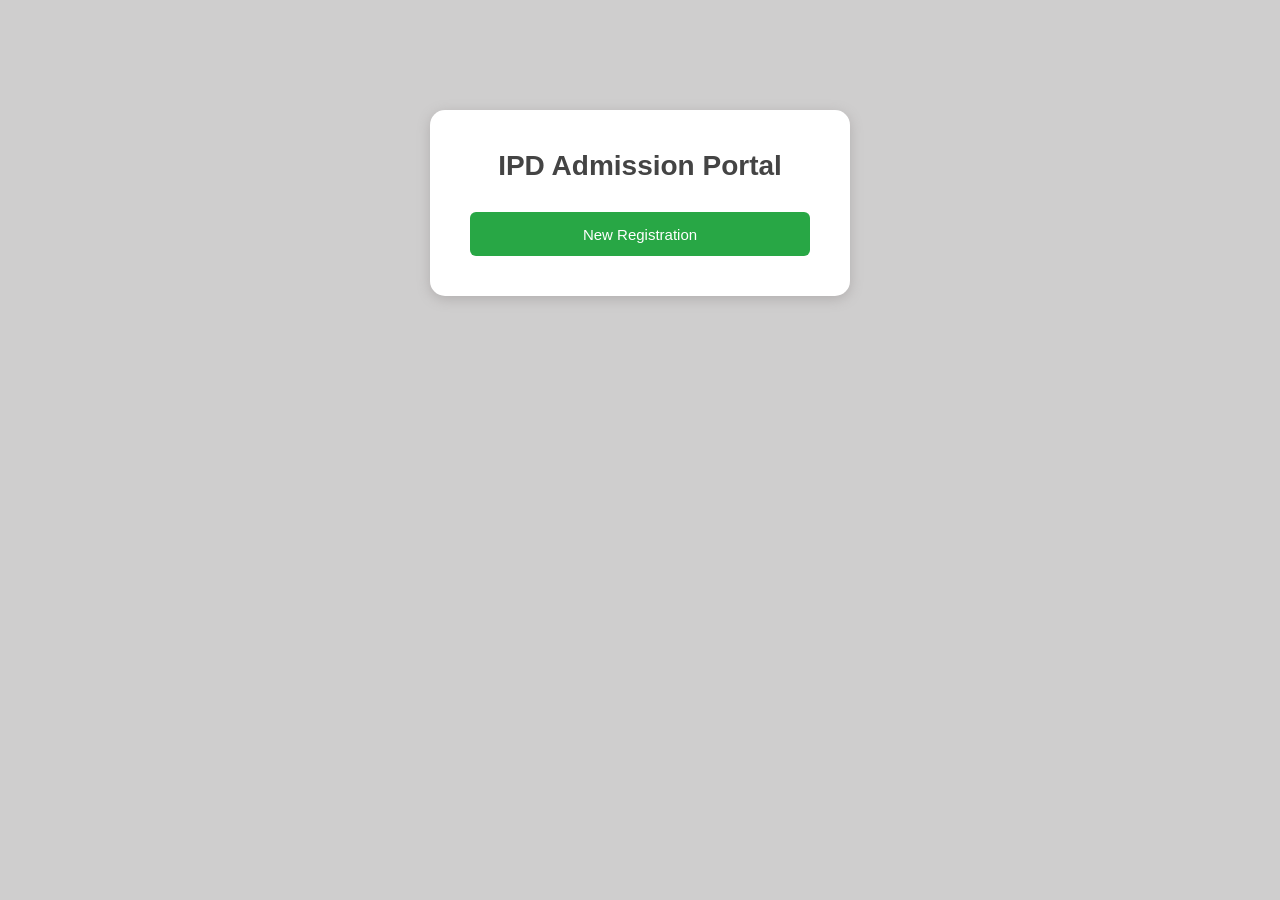
<file: index.html>
<!DOCTYPE html>
<html>

<head>
    <title>College Registration Portal</title>
    <link rel="stylesheet" href="style.css">
</head>

<body>

    <div class="login-box">
        <h1>IPD Admission Portal</h1>

        <div class="btn-group">
            <a href="registration.html">
                <button class="register-btn">New Registration</button>
            </a>
        </div>

    </div>
 

</body>

</html>
</file>
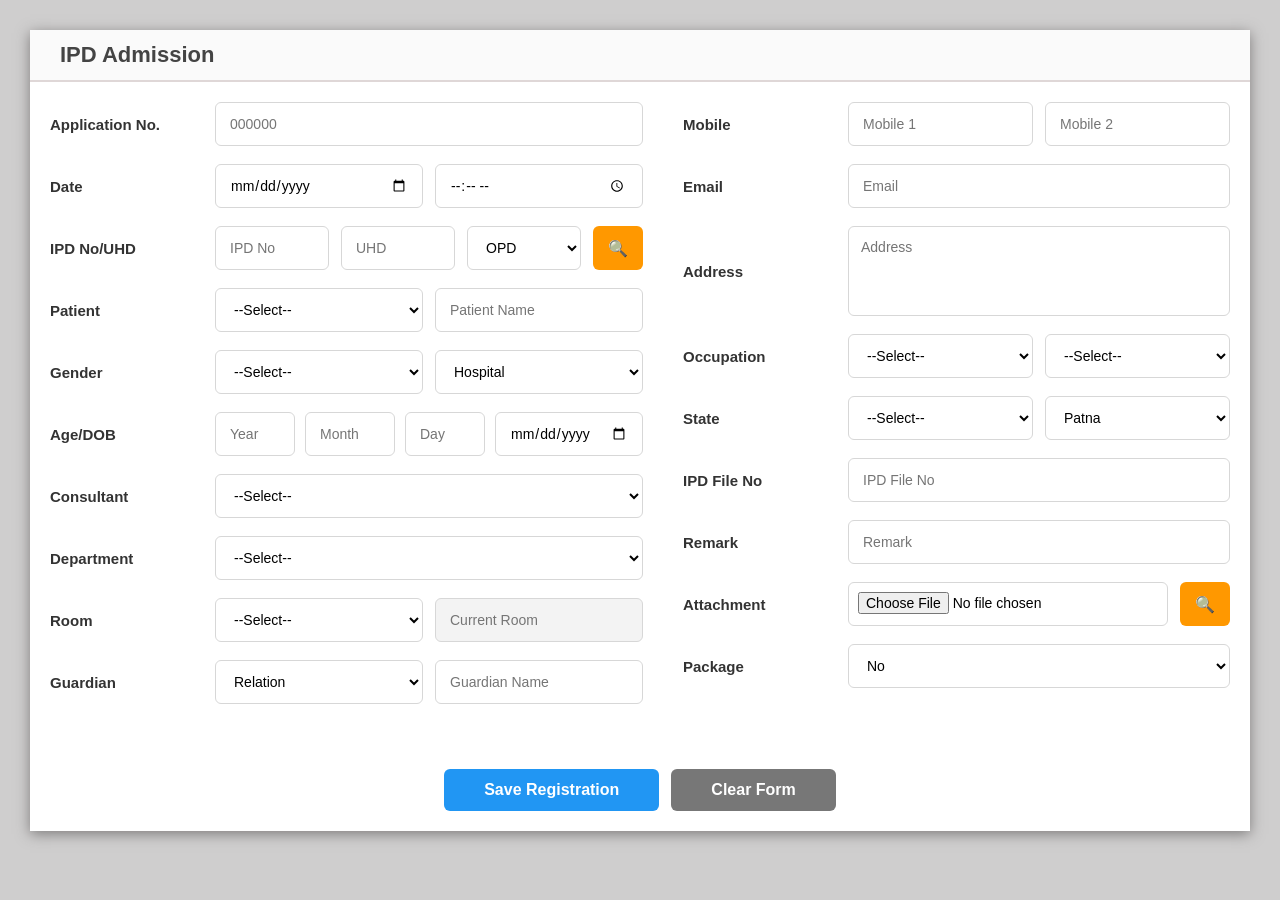
<file: registration.html>
<!DOCTYPE html>
<html>

<head>
    <title>IPD Admission</title>
    <link rel="stylesheet" href="style.css">
</head>

<body>
    <div class="container">
        <div class="header">
            <h2>IPD Admission</h2>
        </div>
        <form id="admissionForm">
            <div class="form-grid">
                <div class="left-column">
                    <div class="form-row">
                        <label>Application No.</label>
                        <input type="text" id="applicationNo" placeholder="000000">
                    </div>
                    <div class="form-row">
                        <label>Date</label>
                        <div class="double-input">
                            <input type="date" id="admissionDate">
                            <input type="time" id="admissionTime">
                        </div>
                    </div>
                    <div class="form-row">
                        <label>IPD No/UHD</label>
                        <div class="triple-input">
                            <input type="text" id="ipdNo" placeholder="IPD No">
                            <input type="text" id="uhdNo" placeholder="UHD">
                            <select id="admissionType">
                                <option>OPD</option>
                                <option>IPD</option>
                                <option>Emergency</option>
                            </select>
                            <button type="button" id="retrieveBtn" class="search-btn">🔍</button>
                        </div>
                    </div>
                    <div class="form-row">
                        <label>Patient</label>
                        <div class="double-input">
                            <select id="patientType">
                                <option>--Select--</option>
                                <option>New Patient</option>
                                <option>Existing Patient</option>
                            </select>
                            <input type="text" id="patientName" placeholder="Patient Name">
                        </div>
                    </div>
                    <div class="form-row">
                        <label>Gender</label>
                        <div class="double-input">
                            <select id="gender">
                                <option>--Select--</option>
                                <option>Male</option>
                                <option>Female</option>
                                <option>Other</option>
                            </select>
                            <select id="hospital">
                                <option>Hospital</option>
                                <option>Main Hospital</option>
                                <option>Branch A</option>
                                <option>Branch B</option>
                            </select>
                        </div>
                    </div>
                    <div class="form-row">
                        <label>Age/DOB</label>
                        <div class="age-box">
                            <input type="number" id="ageYear" placeholder="Year">
                            <input type="number" id="ageMonth" placeholder="Month">
                            <input type="number" id="ageDay" placeholder="Day">
                            <input type="date" id="dob">
                        </div>
                    </div>
                    <div class="form-row">
                        <label>Consultant</label>
                        <select id="consultant">
                            <option>--Select--</option>
                            <option>Dr Rajesh Kumar</option>
                            <option>Dr Priya Sharma</option>
                            <option>Dr Amit Singh</option>
                        </select>
                    </div>
                    <div class="form-row">
                        <label>Department</label>
                        <select id="department">
                            <option>--Select--</option>
                            <option>General Medicine</option>
                            <option>Cardiology</option>
                            <option>Orthopedics</option>
                            <option>Neurology</option>
                        </select>
                    </div>
                    <div class="form-row">
                        <label>Room</label>
                        <div class="double-input">
                            <select id="roomType">
                                <option>--Select--</option>
                                <option>General Ward</option>
                                <option>Private Room</option>
                                <option>ICU</option>
                            </select>
                            <input type="text" id="currentRoom" placeholder="Current Room" readonly>
                        </div>
                    </div>
                    <div class="form-row">
                        <label>Guardian</label>
                        <div class="double-input">
                            <select id="guardianRelation">
                                <option>Relation</option>
                                <option>Father</option>
                                <option>Mother</option>
                                <option>Brother</option>
                                <option>Other</option>
                            </select>
                            <input type="text" id="guardianName" placeholder="Guardian Name">
                        </div>
                    </div>
                </div>
                <div class="right-column">
                    <div class="form-row">
                        <label>Mobile</label>
                        <div class="double-input">
                            <input type="text" id="mobile1" placeholder="Mobile 1">
                            <input type="text" id="mobile2" placeholder="Mobile 2">
                        </div>
                    </div>
                    <div class="form-row">
                        <label>Email</label>
                        <input type="email" id="email" placeholder="Email">
                    </div>
                    <div class="form-row">
                        <label>Address</label>
                        <textarea id="address" placeholder="Address"></textarea>
                    </div>
                    <div class="form-row">
                        <label>Occupation</label>
                        <div class="double-input">
                            <select id="occupation">
                                <option>--Select--</option>
                                <option>Student</option>
                                <option>Business</option>
                                <option>Teacher</option>
                            </select>
                            <select id="maritalStatus">
                                <option>--Select--</option>
                                <option>Single</option>
                                <option>Married</option>
                            </select>
                        </div>
                    </div>
                    <div class="form-row">
                        <label>State</label>
                        <div class="double-input">
                            <select id="state">
                                <option>--Select--</option>
                                <option>Bihar</option>
                                <option>UP</option>
                            </select>
                            <select id="city">
                                <option>Patna</option>
                                <option>Buxar</option>
                                <option>Muzaffarpur</option>
                            </select>
                        </div>
                    </div>
                    <div class="form-row">
                        <label>IPD File No</label>
                        <input type="text" id="ipdFileNo" placeholder="IPD File No">
                    </div>
                    <div class="form-row">
                        <label>Remark</label>
                        <input type="text" id="remark" placeholder="Remark">
                    </div>
                    <div class="form-row">
                        <label>Attachment</label>
                        <div class="attachment-box">
                            <input type="file">
                            <button type="button" class="search-btn">🔍</button>
                        </div>
                    </div>
                    <div class="form-row">
                        <label>Package</label>
                        <select id="package">
                            <option>No</option>
                            <option>Cash</option>
                            <option>Insurance</option>
                            <option>Ayushman Bharat</option>
                        </select>
                    </div>
                </div>
                <div class="submit">
                    <button type="submit">Save Registration</button>
                    <button type="button" id="clearBtn">Clear Form</button>
                </div>
            </div>
        </form>
    </div>
    <script src="script.js"></script>
</body>

</html>
</file>
<file: style.css>
* {
    margin: 0;
    padding: 0;
    box-sizing: border-box;
    font-family: Arial, Helvetica, sans-serif;
}

body {
    background: #cfcece;
    padding: 30px;
}


.login-box {
    width: 420px;
    margin: 80px auto;
    background: #ffffff;
    padding: 40px;
    border-radius: 15px;
    box-shadow: 0 3px 13px #b1aeae;
    text-align: center;
}

.login-box h1 {
    color: #444444;
    margin-bottom: 30px;
    font-size: 28px;
}



.register-btn{
    width: 100%;
    height: 44px;
    border: none;
    border-radius: 6px;
    color: white;
    font-size: 15px;
    cursor: pointer;
}

.register-btn {
    background: #28a745;
}

.register-btn:hover {
    background: #218838;
}




.container {
    max-width: 1500px;
    margin: auto;
    background: #ffffff;
    box-shadow: 0 3px 13px #7e7c7c;
}

.header {
    background: #fafafa;
    padding: 12px 30px;
    border-bottom: 2px solid #dfd7d7;
}

.header h2 {
    font-size: 22px;
    color: #444444;
    font-weight: 600;
    text-align: left;
}

form {
    padding: 20px
}

.form-grid {
    display: grid;
    grid-template-columns: 1fr 1fr;
    gap: 40px;
}

.left-column,
.right-column {
    display: flex;
    flex-direction: column;
    gap: 18px;
}



.form-row {
    display: grid;
    grid-template-columns: 150px 1fr;
    gap: 15px;
    align-items: center;
}












label {
    font-size: 15px;
    font-weight: 600;
    color: #333;
}

input,
select,
textarea {
    width: 100%;
    height: 44px;
    padding: 0 14px;
    font-size: 14px;
    border: 1px solid #d7d7d7;
    border-radius: 6px;
    outline: none;
    transition: .3s;
    background: #fff;
}

textarea {
    height: 90px;
    padding: 12px;
    resize: none;
}

input:focus,
select:focus,
textarea:focus {
    border-color: #2196f3;
    box-shadow: 0 0 5px rgba(33, 150, 243, .2);
}

.double-input {
    display: grid;
    grid-template-columns: 1fr 1fr;
    gap: 12px;
}

.triple-input {
    display: grid;
    grid-template-columns: 1fr 1fr 1fr 50px;
    gap: 12px;
}

.age-box {
    display: grid;
    grid-template-columns: 80px 90px 80px 1fr;
    gap: 10px;
}


.search-btn {
    height: 44px;
    width: 50px;
    border: none;
    border-radius: 6px;
    background: #ff9800;
    color: #fff;
    cursor: pointer;
    font-size: 16px;
    transition: .3s;
}

.search-btn:hover {
    background: #f57c00;
}

.attachment-box {
    display: grid;
    grid-template-columns: 1fr 50px;
    gap: 12px;
}

input[readonly] {
    background: #f3f3f3;
    cursor: not-allowed;
}

input[type=file] {
    padding: 9px;
}


.submit {
    grid-column: 1 / 3;
    display: flex;
    justify-content: center;
    margin-top: 25px;
}

.submit button {
    background: #2196f3;
    color: white;
    border: none;
    padding: 12px 40px;
    font-size: 16px;
    font-weight: bold;
    border-radius: 6px;
    cursor: pointer;
    transition: .3s;
}

.submit button:hover {
    background: #1976d2;
    transform: translateY(-2px);
    box-shadow: 0 4px 10px #297cf885;
}

.submit button:active {
    transform: translateY(0);
}

#clearBtn {
    background: #777;
    color: white;
    border: none;
    padding: 12px 40px;
    margin-left: 12px;
    font-size: 16px;
    font-weight: bold;
    border-radius: 6px;
    cursor: pointer;
}

#clearBtn:hover {
    background: #555;
}
</file>
